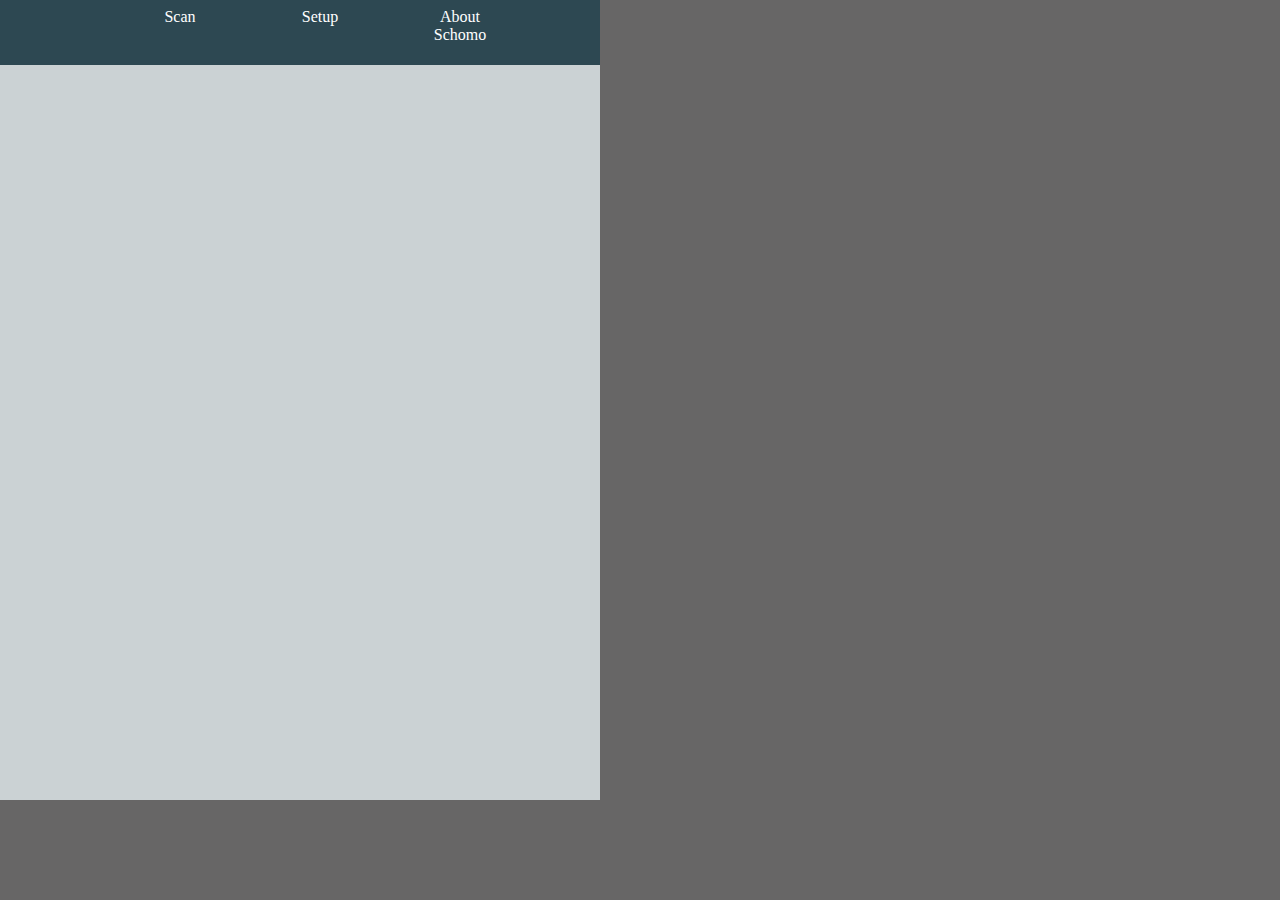
<file: index.html>
<html>
<head>
<script type="text/javascript" src="assets/js/jquery-3.2.1.min.js"></script>
<script type="text/javascript" src="assets/js/schomo.js"></script>
<link type="text/css" rel="stylesheet" href="https://fonts.googleapis.com/css?family=Roboto:300,400,500,700"/>
<link type="text/css" rel="stylesheet" href="assets/css/style.css"/>
<link type="text/css" rel="stylesheet" href="assets/css/font-awesome.css"/>
</head>
<body>
<div class="app-container">
<nav id='main'>
<ul>
<li><button id="scan">Scan</button></li>
<li><button id="setup">Setup</button></li>
<li><button id="about">About Schomo</button></li>
</ul>
</nav>
<section id='controlpanel'>

</section>
<section id='display'>
<div class="status"></div>
</section>
<section id='learning'>

</section>
</div>
</body>
</html>
</file>
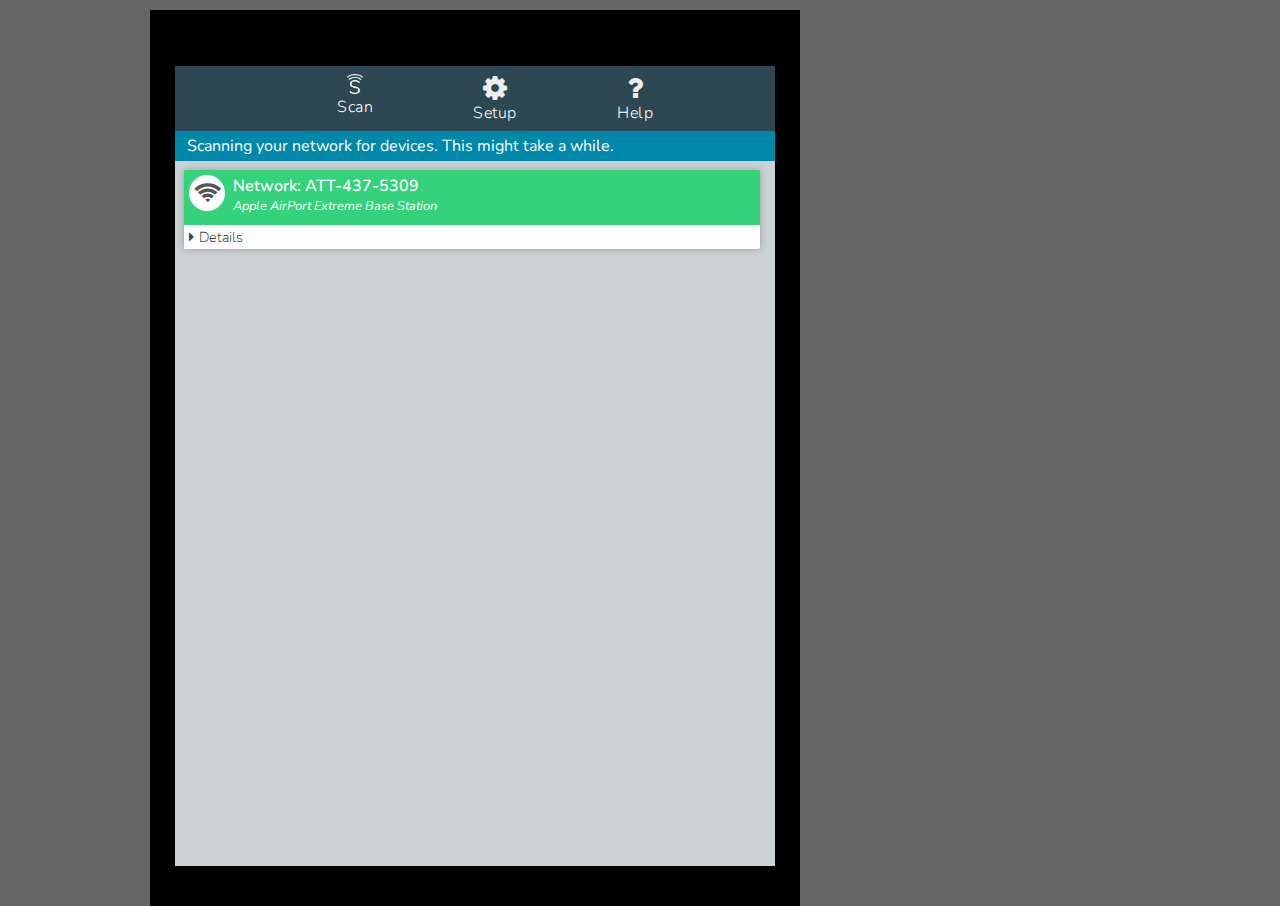
<file: loading-scan.html>
<!Doctype html >
<html lang='en'>
<head>
<meta charset="utf-8"/>
<script type="text/javascript" src="/assets/js/jquery-3.2.1.min.js"></script>
<script type="text/javascript" src="/assets/js/jquery-ui.min.js"></script>
<script type="text/javascript" src="/assets/js/schomo.js"></script>
<link href="https://fonts.googleapis.com/css?family= Nunito:200,300,400,600,900" rel="stylesheet"> 
<link type="text/css" rel="stylesheet" href="assets/css/style.css"/>
<link type="text/css" rel="stylesheet" href="/assets/css/font-awesome.css"/>
<link type="text/css" rel="stylesheet" href="/assets/css/jquery-ui.min.css"/>
<link type="text/css" rel="stylesheet" href="/assets/css/jquery-ui.theme.css"/>

</head>
<body>
<div class="frame">
<div class="app-container">
<nav id='main'>
<ul>
<li><a href="/"><button id="scan"><div class="icon-scan" aria-hidden="true"></div><label>Scan</label></button></a></li>
<li><a href="/setup.html"><button id="setup"><i class="fa fa-cog icon" aria-hidden="true"></i><label>Setup</label></button></a></li>
<li><a href="/help.html"><button id="about"><i  class="fa fa-question icon" aria-hidden="true"></i><label>Help</label></button></a></li>
</ul>
</nav>
<section id='statusbar'>
  <div class="status scanning">Scanning your network for devices. This might take a while.</div>
</section>
<section id='display' class='appear-in'>
<div class="item fullwidth">
  <header>
  	<div class="fa fa-wifi icon" aria-hidden="true"></div>
    <div class="label"><span class="item-name">Network: ATT-437-5309</span>
    	<span class="item-os">Apple AirPort Extreme Base Station</span>
    </label>
  </header>
	<div class="details closed">
  	<h3 class='toggle' data-target='info'>Details</h3>
  	<div class="info">
    	<p>First Scanned:  <span class="date">April 24, 2017</span><br/>
    	Found: 3 devices</p>
  	</div>
	</div>
</div>

<div class="item compact">
  <header>
  	<div class="fa fa-spinner fa-spin icon" aria-hidden="true"></div>
    <div class="label"><span class="item-name">192.168.1.23</span></label>
  </header>
</div>

<div class="item compact">
  <header>
  	<div class="fa fa-spinner fa-spin icon" aria-hidden="true"></div>
    <div class="label"><span class="item-name">192.168.1.101</span></label>
  </header>
</div>

<div class="item compact">
  <header>
  	<div class="fa fa-spinner fa-spin icon" aria-hidden="true"></div>
    <div class="label"><span class="item-name">192.168.1.144</span></label>
  </header>
</div>


</section>
<section id='learning'>

</section>

</div>
</div>
</body>
</html>
</file>
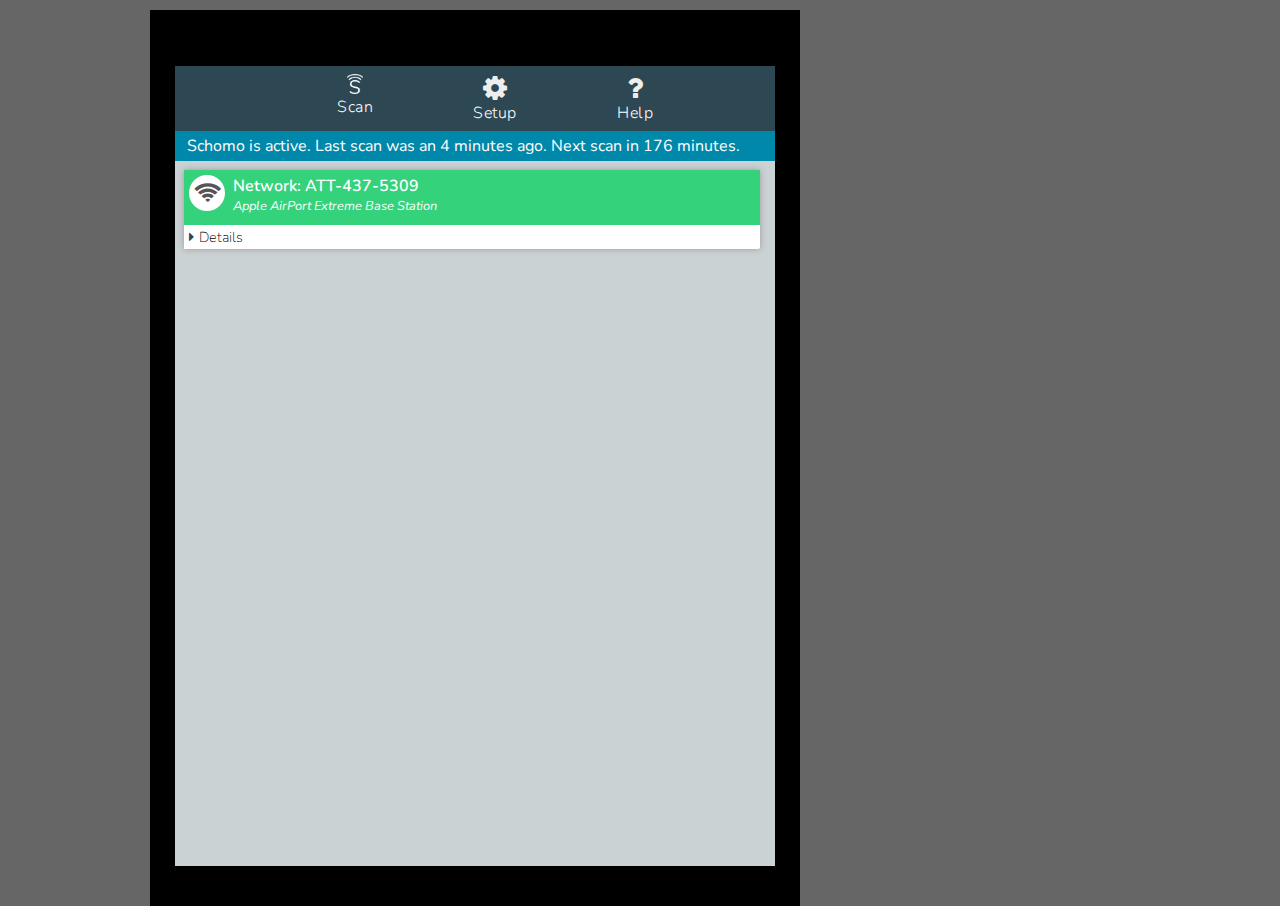
<file: scan-trouble.html>
<!Doctype html >
<html lang='en'>
<head>
<meta charset="utf-8"/>
<script type="text/javascript" src="/assets/js/jquery-3.2.1.min.js"></script>
<script type="text/javascript" src="/assets/js/jquery-ui.min.js"></script>
<script type="text/javascript" src="/assets/js/schomo.js"></script>
<link href="https://fonts.googleapis.com/css?family= Nunito:200,300,400,600,900" rel="stylesheet"> 
<link type="text/css" rel="stylesheet" href="assets/css/style.css"/>
<link type="text/css" rel="stylesheet" href="/assets/css/font-awesome.css"/>
<link type="text/css" rel="stylesheet" href="/assets/css/jquery-ui.min.css"/>
<link type="text/css" rel="stylesheet" href="/assets/css/jquery-ui.theme.css"/>

</head>
<body>
<div class="frame">
<div class="app-container">
<nav id='main'>
<ul>
<li><a href="/"><button id="scan"><div class="icon-scan" aria-hidden="true"></div><label>Scan</label></button></a></li>
<li><a href="/setup.html"><button id="setup"><i class="fa fa-cog icon" aria-hidden="true"></i><label>Setup</label></button></a></li>
<li><a href="/help.html"><button id="about"><i  class="fa fa-question icon" aria-hidden="true"></i><label>Help</label></button></a></li>
</ul>
</nav>
<section id='statusbar' class="warning">
  <div class="status listening">Schomo is active. Last scan was an 4 minutes ago. Next scan in 176 minutes.</div></section>
<section id='display' class="appear-in">

<div class="item fullwidth">
  <header>
  	<div class="fa fa-wifi icon" aria-hidden="true"></div>
    <div class="label"><span class="item-name">Network: ATT-437-5309</span>
    	<span class="item-os">Apple AirPort Extreme Base Station</span>
    </label>
  </header>
	<div class="details closed">
  	<h3 class='toggle' data-target='info'>Details</h3>
  	<div class="info">
    	<p>First Scanned:  <span class="date">April 24, 2017</span></p>
    	<p>Found: 3 devices</p>
  	</div>
	</div>
</div>

<div class="item">
  <header>
  	<div class="fa fa-mobile icon" aria-hidden="true"></div>
    <div class="label"><span class="item-name">MoJoPhone</span>
    <span class="item-os">IOS</span></div>
  </header>
  <div class="details closed">
  <h3 class="toggle" data-target='info'>Details</h3>
  <div class="info">
    <p>First Discovered: <span class="discovery-date date">March 1, 2017</span><p>
    <p>Last Scanned: <span class="scan-date date">May 20, 2017</span></p>
    <p>Notes: <span class="notes">Jen's iPhone</span>  <i class="fa fa-pencil" style="color:#999"></i></p>
  </div>
  </div>
</div>

<div class="item warning">
  <header>
  	<div class="fa fa-video-camera icon" aria-hidden="true"></div>
    <div class="label"><span class="item-name">BabyCam</span>
    <span class="item-os">Linux</span></div>
    <div class="icon warning fa fa-warning"><span class="warning-text">This device may be exploited</span></div>
  </header>
  <div class="details closed">
  <h3 class='toggle' data-target='info'>Details</h3>
  <div class="info">
    <p>Fist Discovered: <span class="date">April 1, 2017</span></p>
    <p>Last Scanned: <span class="date">May 20, 2017</span></p>
    <p>Notes: <span class="notes">In back room.</span>   <i class="fa fa-pencil" style="color:#999"></i></p>
  </div>
  <h3 class="toggle" data-target='troubleshooting'>Troubleshooting</h3>
  <div class="troubleshooting">
  <p>Possible risk detected &mdash; Device has open ports. <a class="info-link" href="troubleshooting.html">Fix it</a>
  </p>
  </div>
  </div>
</div>

<div class="item unknown">
  <header>
  	<div class="fa fa-question icon" aria-hidden="true"></div>
    <div class="label"><span class="item-name">unknown device</span>
    <span class="item-os"></span></div>
  </header>
  <div class="details closed">
  <h3 class='toggle' data-target='info'>Details</h3>
  <div class="info">
    <p>Fist Discovered: <span class="date">May 18, 2017</span></p>
    <p>Last Scanned: <span class="date">May 20, 2017</span></p>
    <p>Notes: <span class="notes">Maybe the playstation?</span> <i class="fa fa-pencil" style="color:#999"></i></p>
  </div>
  </div>
</div>
</section>
<section id='learning'>

</section>

</div>
</div>
</body>
</html>
</file>
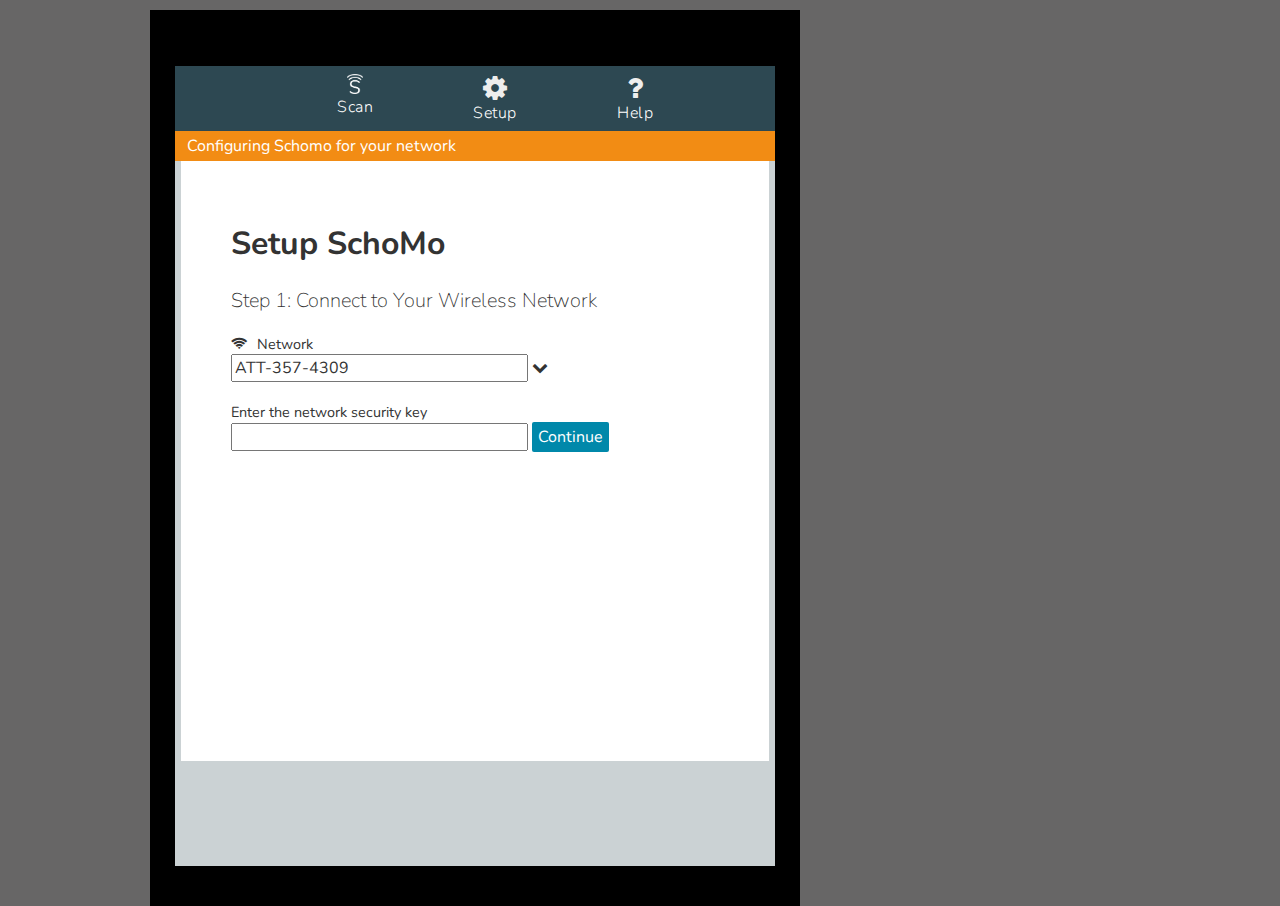
<file: setup.html>
<!Doctype html>
<html lang='en'>
<head>
<meta charset="utf-8"/>
<script type="text/javascript" src="/assets/js/jquery-3.2.1.min.js"></script>
<script type="text/javascript" src="/assets/js/jquery-ui.min.js"></script>
<script type="text/javascript" src="/assets/js/schomo.js"></script>
<link href="https://fonts.googleapis.com/css?family= Nunito:200,300,400,600,900" rel="stylesheet"> 
<link type="text/css" rel="stylesheet" href="assets/css/style.css"/>
<link type="text/css" rel="stylesheet" href="/assets/css/font-awesome.css"/>
<link type="text/css" rel="stylesheet" href="/assets/css/jquery-ui.min.css"/>
<link type="text/css" rel="stylesheet" href="/assets/css/jquery-ui.theme.css"/>

</head>
<body>
<div class="frame">
<div class="app-container">
<nav id='main'>
<ul>
<li><a href="/"><button id="scan"><div class="icon-scan" aria-hidden="true"></div><label>Scan</label></button></a></li>
<li class="current-action"><a href="/setup.html"><button id="setup"><i class="fa fa-cog icon" aria-hidden="true"></i><label>Setup</label></button></a></li>
<li><a href="/help.html"><button id="about"><i  class="fa fa-question icon" aria-hidden="true"></i><label>Help</label></button></a></li>
</ul>
</nav>
<section id='statusbar' class='configure'>
  <div class="status configure">Configuring Schomo for your network</div>
</section>
<section id='display'>
<div class="form-container">
	<h1>Setup SchoMo</h1>
  <form action="/loading-scan.html">
   	<h2 class="item-name">Step 1: Connect to Your Wireless Network</h2>
    <label for='network'><i class="icon fa fa-wifi" aria-hidden="true"></i><span>Network</span></label>
    <input type='text' class='flat' size="30" value="ATT-357-4309"/>
    <i class="icon fa fa-chevron-down" aria-hidden="true"></i>
		<label for='password'>Enter the network security key</label>
		<input type="password" size="30"/>
    <button class="delay-step" data-delay='750' data-next='step2'>Continue</button>
    <div class="icon loader fa fa-spinner fa-spin" style="display:none"></div>
  </form>
  <div class="scanning-start step2" style="display:none">
  	<p class="message">Okay, SchoMo is connected to the <strong>ATT-357-4309</strong> network.</p>
  	<h2>Step 2: Scan your network for devices</h2>
  	<a href="loading-scan.html"><button data-delay='1500'>Continue</button></a>
  	<p></p>
  </div>
  </div>
</div>

</section>
<section id='learning'>

</section>

</div>
</div>
</body>
</html>
</file>
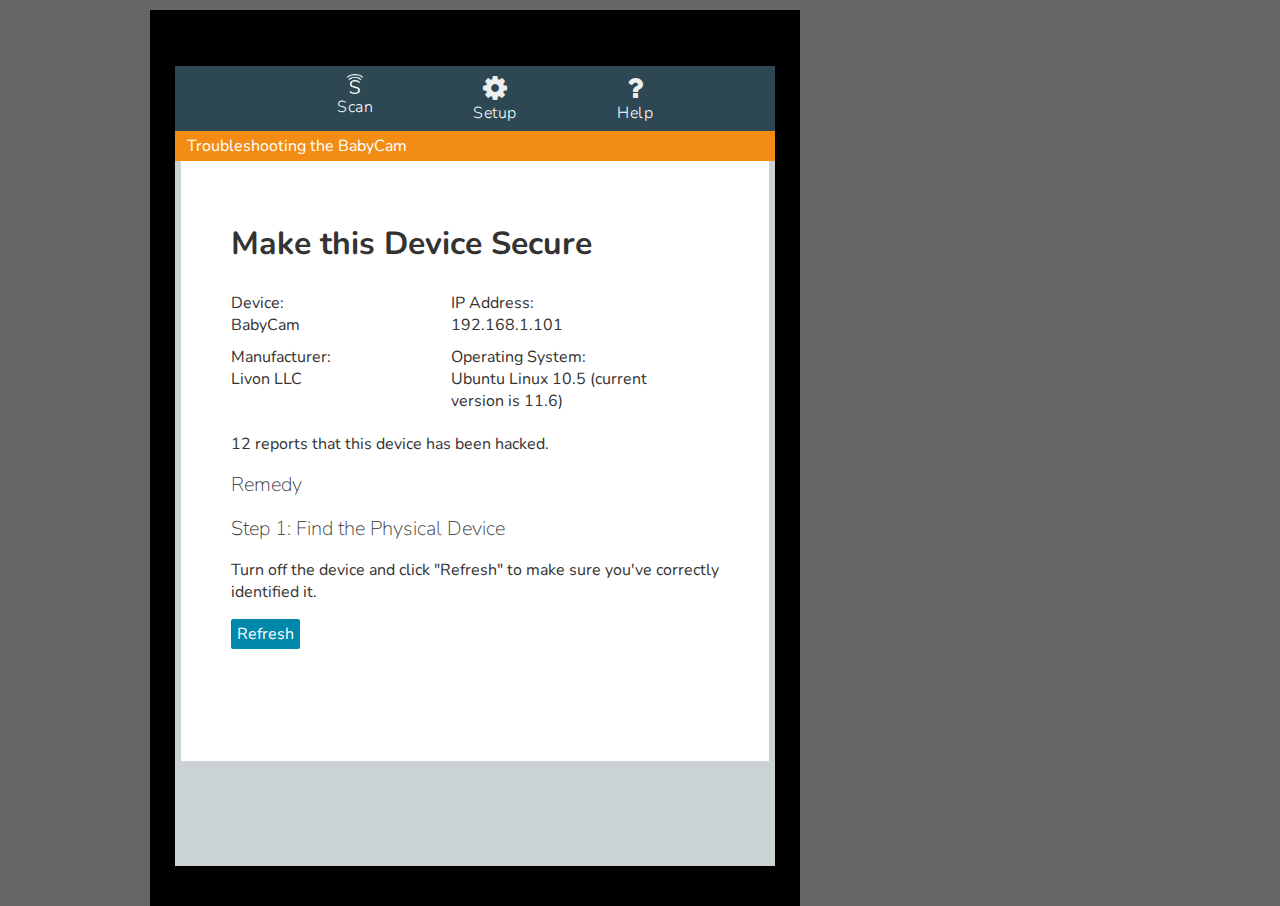
<file: troubleshooting.html>
<!Doctype html>
<html lang='en'>
<head>
<meta charset="utf-8"/>
<script type="text/javascript" src="/assets/js/jquery-3.2.1.min.js"></script>
<script type="text/javascript" src="/assets/js/jquery-ui.min.js"></script>
<script type="text/javascript" src="/assets/js/schomo.js"></script>
<link href="https://fonts.googleapis.com/css?family= Nunito:200,300,400,600,900" rel="stylesheet"> 
<link type="text/css" rel="stylesheet" href="assets/css/style.css"/>
<link type="text/css" rel="stylesheet" href="/assets/css/font-awesome.css"/>
<link type="text/css" rel="stylesheet" href="/assets/css/jquery-ui.min.css"/>
<link type="text/css" rel="stylesheet" href="/assets/css/jquery-ui.theme.css"/>

</head>
<body>
<div class="frame">
<div class="app-container">
<nav id='main'>
<ul>
<li><a href="/"><button id="scan"><div class="icon-scan" aria-hidden="true"></div><label>Scan</label></button></a></li>
<li class="current-action"><a href="/setup.html"><button id="setup"><i class="fa fa-cog icon" aria-hidden="true"></i><label>Setup</label></button></a></li>
<li><a href="/help.html"><button id="about"><i  class="fa fa-question icon" aria-hidden="true"></i><label>Help</label></button></a></li>
</ul>
</nav>
<section id='statusbar' class='configure'>
  <div class="status configure">Troubleshooting the BabyCam</div>
</section>
<section id='display'>
<div class="form-container">
	<h1>Make this Device Secure</h1>
	<div class="info-grid"">
	<p>Device: <span>BabyCam</span></p>
	<p>IP Address: <span>192.168.1.101</span></p>
	<p>Manufacturer: <span>Livon LLC</span></p>
	<p>Operating System: <span>Ubuntu Linux 10.5 (current version is 11.6)</span></p>
	</div>
	<p>12 reports that this device has been hacked.</p>
	<h2>Remedy</h2>
  <div class="step1">
   	<h2 class="item-name">Step 1: Find the Physical Device</h2>
   	<p>Turn off the device and click "Refresh" to make sure you've correctly identified it.</p>
    <button class="delay-step" data-delay='1500' data-next='step2'>Refresh</button>
    <div class="icon loader fa fa-spinner fa-spin" style="display:none"></div>
  </div>
  <div class="scanning-start step2" style="display:none">
  	<p class="message">Great. The <strong>BabyCam</strong> is no longer active.</p>
  	<h2>Step 2: Check SchoMo Cloud for detailed info</h2>
  	<p>Please collect all relevant manufacturer information about your device.</p>
  	<a href="loading-scan.html"><button data-delay='1500'>To the cloud!</button></a>
  	<br/>
  	<p><a href="">Save this for later</a>.</p>
  	<p></p>
  </div>
  </div>
</div>

</section>
<section id='learning'>

</section>

</div>
</div>
</body>
</html>
</file>
<file: assets/css/style.css>
/* # HTML5 Reset
---------------------------------------------------------------------------------------------------- */

/* ## Baseline Normalize
--------------------------------------------- */
/* normalize.css v3.0.1 | MIT License | git.io/normalize */

html{font-family:sans-serif;-ms-text-size-adjust:100%;-webkit-text-size-adjust:100%}body{margin:0}article,aside,details,figcaption,figure,footer,header,hgroup,main,nav,section,summary{display:block}audio,canvas,progress,video{display:inline-block;vertical-align:baseline}audio:not([controls]){display:none;height:0}[hidden],template{display:none}a{background:0 0}a:active,a:hover{outline:0}abbr[title]{border-bottom:1px dotted}b,strong{font-weight:700}dfn{font-style:italic}h1{font-size:2em;margin:.67em 0}mark{background:#ff0;color:#333}small{font-size:80%}sub,sup{font-size:75%;line-height:0;position:relative;vertical-align:baseline}sup{top:-.5em}sub{bottom:-.25em}img{border:0}svg:not(:root){overflow:hidden}figure{margin:1em 40px}hr{-moz-box-sizing:content-box;box-sizing:content-box;height:0}pre{overflow:auto}code,kbd,pre,samp{font-family:monospace,monospace;font-size:1em}button,input,optgroup,select,textarea{color:inherit;font:inherit;margin:0}button{overflow:visible}button,select{text-transform:none}button,html input[type=button],input[type=reset],input[type=submit]{-webkit-appearance:button;cursor:pointer}button[disabled],html input[disabled]{cursor:default}button::-moz-focus-inner,input::-moz-focus-inner{border:0;padding:0}input{line-height:normal}input[type=checkbox],input[type=radio]{box-sizing:border-box;padding:0}input[type=number]::-webkit-inner-spin-button,input[type=number]::-webkit-outer-spin-button{height:auto}input[type=search]{-webkit-appearance:textfield;-moz-box-sizing:content-box;-webkit-box-sizing:content-box;box-sizing:content-box}input[type=search]::-webkit-search-cancel-button,input[type=search]::-webkit-search-decoration{-webkit-appearance:none}fieldset{border:1px solid silver;margin:0 2px;padding:.35em .625em .75em}legend{border:0;padding:0}textarea{overflow:auto}optgroup{font-weight:700}table{border-collapse:collapse;border-spacing:0}td,th{padding:0}

/* ## Box Sizing
--------------------------------------------- */

html,
input[type="search"]{
	-webkit-box-sizing: border-box;
	-moz-box-sizing:    border-box;
	box-sizing:         border-box;
}

*,
*:before,
*:after {
	box-sizing: inherit;
}


/* ## Float Clearing
--------------------------------------------- */

.author-box:before, .clearfix:before, .entry:before, .entry-content:before, .nav-primary:before, .nav-secondary:before, .pagination:before, .site-container:before, .site-footer:before, .site-header:before, .site-inner:before, .wrap:before { 	content: " "; 	display: table; }
.author-box:after, .clearfix:after, .entry:after, .entry-content:after, .nav-primary:after, .nav-secondary:after, .pagination:after, .site-container:after, .site-footer:after, .site-header:after, .site-inner:after, .wrap:after { 	clear: both; 	content: " "; 	display: table; }

/*
 * Colors
 	 dark blue: #2d4852
 	 Medium blue #0088aa
 	 Light blue 2ad4e8
 	 yellow #F7CC45
 	 med grey #96a4a9
 	 light grey #cbd2d4
 	 green 34d27b
 	 orange f28c14
 	 red ee4958
 
 
 */
/* 
--------------------------------------------- */
body{
  font-family: 'Nunito';
  font-size: 16px;
  background-color: #676666;
} 


/*  The Basics
--------------------------------------------- */
h1 {
	
}

h2 { 
	font-size: 20px;
	font-weight: 200;
}

a{
	text-decoration:none;
	color: #0088aa;
}

/*  The App Container
--------------------------------------------- */
.frame{
	background-color: #000;
	padding: 40px 25px;
	width: 650px;
	margin: 10px auto 0 150px;
}

.app-container{
  width: 100%;
  max-width: 600px;
  min-height:800px;
  background-color: #cbd2d4;
}

/*  Navigation
--------------------------------------------- */

nav#main{
  width: 100%;
  background-color: #2d4852;
  height:65px;
}

nav#main ul { 
	list-style-type: none; 
	display: flex; 
	justify-content:center;
	width: 100%;
	height: 60px;
	}
	
nav#main ul li{ 
flex: 0 1 25%;
}

.icon-scan{
	background-image: url('/assets/img/schomo-icon.png');
	background-size: contain;
  background-position: 50% 0;
  background-repeat:no-repeat;
  flex: 0 1 auto;
  width: 100%;
  height: 28px;
  margin-bottom:2px;
}

nav button{
  background-color: transparent;
  background-repeat:no-repeat;
  color: #fff;
  padding:8px; 
  border:0; 
	display: flex;
	flex-direction: column;
	align-items:center;
  height: 60px;
  width: 60px;
  margin:auto;
}

nav button .icon{
	flex: 0 1 30px;
	font-size: 28px;
	font-weight: 100;
	color: #eeeeee;
}

nav button label {
	display: block;
	font-family: 'nunito';
	font-size: 16px;
	font-weight: 300;
	letter-spacing:.5px;
	flex: 0 1 20px;
}


/*  Item Cards 
--------------------------------------------- */

.item{
	max-width: 180px;
	background-color: #fff;
	box-shadow: 0 0 6px 0 #999;
	font-size: 1rem;
	margin: 9px;
	border-radius: 2px 0;
	flex: 0 1 200px;
}

.item.fullwidth{
	flex: 0 0 96%;
	max-width: 100%;
}

.item header{
	background-color: #34d27b;
	padding: 5px 5px 10px 5px;
	color: white;
	display: flex;
	flex-wrap: nowrap;
}

.item header .icon,
.dialog header .icon{
	flex: 0 0 36px;
	overflow:hidden;
	color: #555;
	line-height:36px;
	font-size: 24px;
}

.item header .icon:before{
		background-color: #fff;
		border-radius: 50%;
		text-align:center;
		width: 36px;
		height: 36px;
		display:block;
}

.item-header .icon.warning {
	color: #ee4958;
}

.item header .label{
	flex: 1 1 auto;
	padding: 0 8px;
}

.item.warning header{
	background-color: #ee4958;
}

.warning-text{
	font: 'Nunito';
	display:none;
}


.details.closed div{
	display:none;
}

.item .details h3 {

}

.item .details h3{
	font-weight: 100;
	font-size: .9rem;
	margin: 0;
	cursor: pointer;
	padding: 2px 5px;
}

.item .details div{
	padding: 5px 10px;
}

.item .details p {
	font-size: .9rem;
	line-height: 1.1rem;
	margin:5px 0;
}
.info span, .info-grid span{
	display: inline-block;
	font-size:1rem;
	width:100%;
}
.item .item-name{
	display: block;
	font-weight: 600;
}

.item .item-os{
	display: block;
	font-size: .8rem;
	font-style:italic;
}

.item .toggle:before{
	font-family: 'FontAwesome';
	content: '\f0da';
	margin-right: 5px;
	color: #2d4852;
}

.item .toggle.open:before{
	content: '\f0d7';
}

.item .toggle.open{
	background-color: #ddeeee;
}

.item .notes .edit{
	color: #fff;
	cursor: pointer;
}

.item .notes:hover .edit{
	color: #999;
}

.info-grid{
	display: flex;
	flex-wrap: wrap;
}

.info-grid p{
	flex: 0 1 45%;
	margin: 5px 0;
}

/*  Form Container
--------------------------------------------- */

.form-container {
	background-color: #fff;
	color: #333;
	width: 98%;
	padding: 40px 50px;
	height: 600px;
	margin:auto;
}

.form-container header{
}

.form-container form {
	margin-bottom: 20px;
}

.form-container label{
	width: 100%;
	display:block;
	font-size: .9rem;
	margin-top: 20px;
	
}

input[type=submit], 
.form-container button{
	border:none;
	height: 30px;
	border-radius: 2px;
	background-color: #0088aa;
	color:white;
}

input[type=submit]:hover,
.form-container button:hover{
	background-color: #2ad4e8;
}

input[type=submit]:active,
.form-container button:active{
	background-color: #2d4852;
	color: #F7CC45;
}


.form-container label .icon{
	margin-right: 10px;
}

.form-container .details{
	border-top: 1px solid #cbd2d4;
}

/*  Dialog Boxes
--------------------------------------------- */

.dialog {
	max-width: 500px;
	background-color: #fff;
	box-shadow: 4px 4px 4px 3px #666;
	font-size: 1rem;
	margin: 10px;
	border-radius: 2px 0;
}

.dialog header {
	background-color: #0088aa;
	padding: 5px 5px 10px 5px;
	color: white;
	display: flex;
	flex-wrap: nowrap;
}

.dialog .content {
	background-color: white;
}

/*  Main display Area
--------------------------------------------- */

#display {
	background-color: #cbd2d4;
	color: #000;
	display: flex;
	flex-flow: row wrap;
}

.appear-in .item {
	display:none;
}

/*  status bar
--------------------------------------------- */

#statusbar{
	background-color: #0088aa;
	padding: 4px 12px;
	color: #fff;
}

#statusbar.configure{
	background-color: #f28c14;
}
</file>
